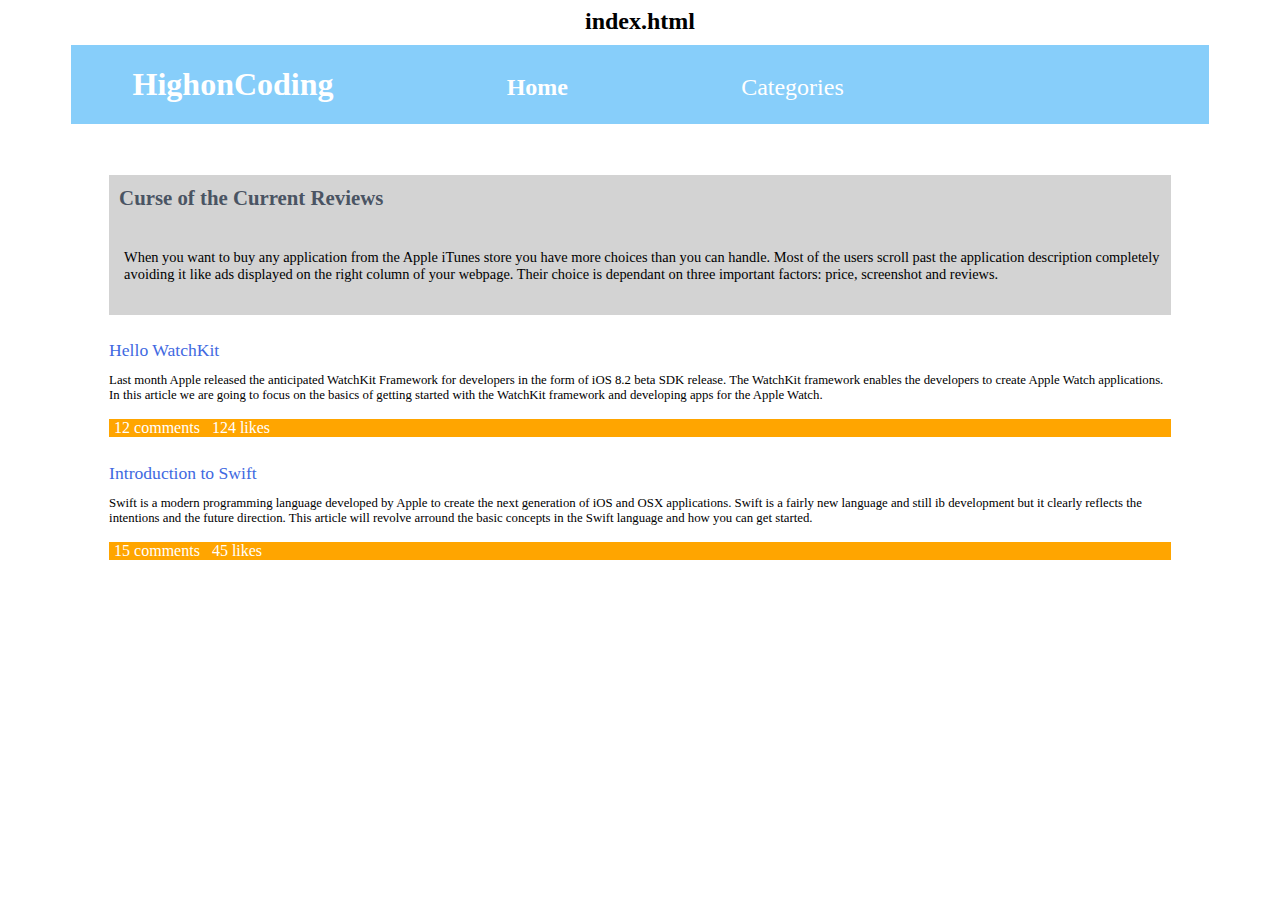
<file: index.html>
<!DOCTYPE html>
<html lang="en">
<head>
    <meta charset="UTF-8">
    <title>High on Coding</title>
    <link rel="stylesheet" href="styles.css" type="text/css">
</head>
<body>
   <div class="header1">index.html</div>
    <div class="bluebar"><p><span class="first">HighonCoding</span>          <span class="second"><a href="index.html">Home</a></span>         <span class="third"><a href="categories.html">Categories</a></span></p>
    </div>
    
    <div class="second_bar"><div class="curse">Curse of the Current Reviews</div>
    <div class="smalltext"><p>When you want to buy any application from the Apple iTunes store you have more choices than you can handle. Most of the users scroll past the application description completely avoiding it like ads displayed on the right column of your webpage. Their choice is dependant on three important factors: price, screenshot and reviews.</p></div>
    </div>
   
    <div class="mid1">Hello WatchKit</div>
    <div class="mid2">Last month Apple released the anticipated WatchKit Framework for developers in the form of iOS 8.2 beta SDK release. The WatchKit framework enables the developers to create Apple Watch applications. In this article we are going to focus on the basics of getting started with the WatchKit framework and developing apps for the Apple Watch.</div>
    <div class="mid3"><p>12 comments&nbsp;&nbsp;&nbsp;124 likes</p></div>
    
    <div class="mid1">Introduction to Swift</div>
    <div class="mid2">Swift is a modern programming language developed by Apple to create the next generation of iOS and OSX applications. Swift is a fairly new language and still ib development but it clearly reflects the intentions and the future direction. This article will revolve arround the basic concepts in the Swift language and how you can get started.</div>
    <div class="mid3"><p>15 comments&nbsp;&nbsp;&nbsp;45 likes</p></div>
    
</body>
</html>
</file>
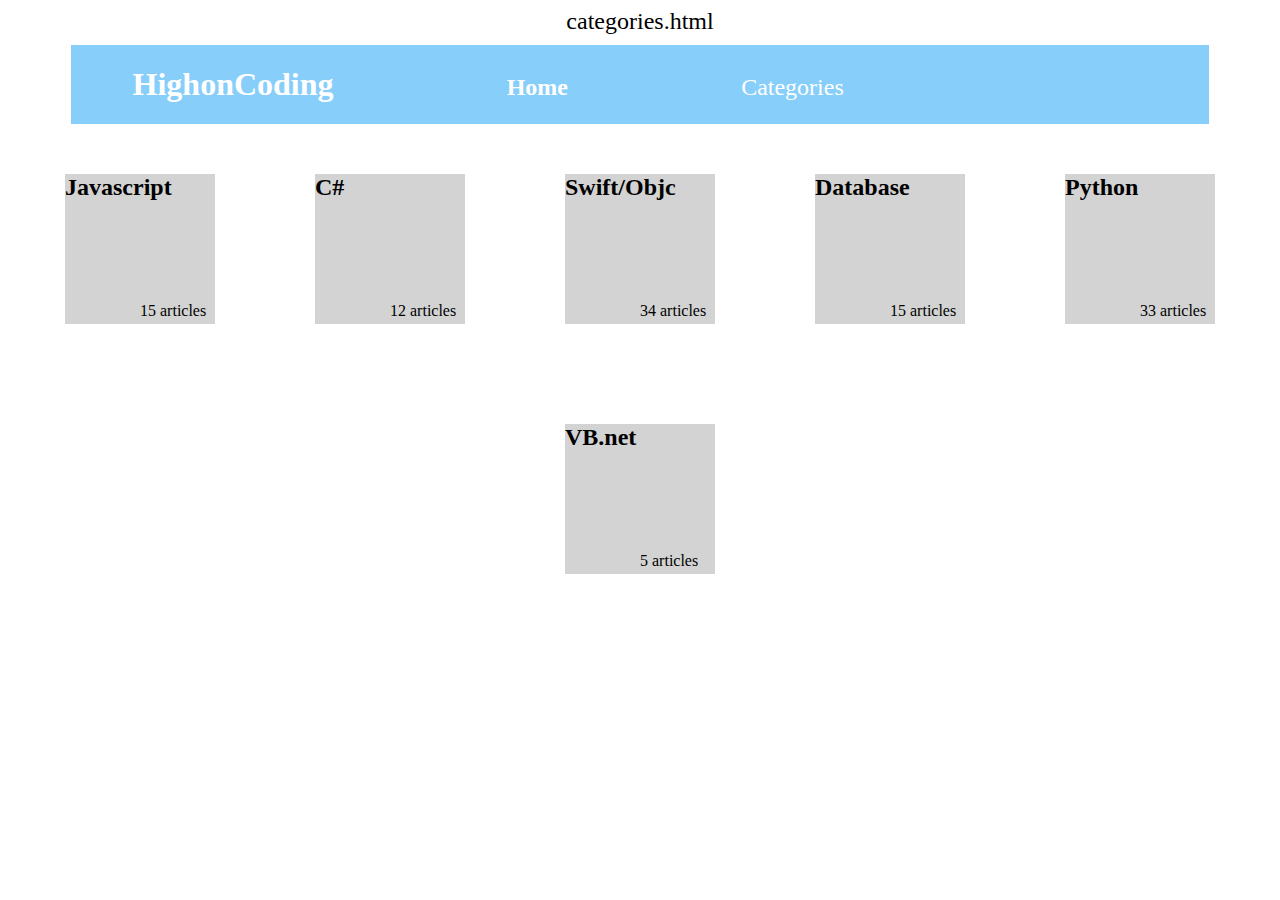
<file: categories.html>
<!DOCTYPE html>
<html lang="en">
<head>
    <meta charset="UTF-8">
    <title>High on Coding</title>
    <link rel="stylesheet" href="styles.css" type="text/css">
</head>
<body>
    <div class="header2">categories.html</div>
    <div class="bluebar"><p><span class="first">HighonCoding</span>          <span class="second"><a href="index.html">Home</a></span>         <span class="third"><a href="categories.html">Categories</a></span></p>
    </div>
    <div class="cell_area">
        <div class="cell">
            <div class="cell_title">Javascript</div>
            <div class="cell_articles">15 articles</div>
        </div>
        <div class="cell">
            <div class="cell_title">C#</div>
            <div class="cell_articles">12 articles</div>
        </div>
        <div class="cell">
            <div class="cell_title">Swift/Objc</div>
            <div class="cell_articles">34 articles</div>
        </div>
        <div class="cell">
            <div class="cell_title">Database</div>
            <div class="cell_articles">15 articles</div>
        </div>
        <div class="cell">
            <div class="cell_title">Python</div>
            <div class="cell_articles">33 articles</div>
        </div>
        <div class="cell">
            <div class="cell_title">VB.net</div>
            <div class="cell_articles">5 articles</div>
        </div>
    </div>
</body>
</html>
</file>
<file: styles.css>
a{
    text-decoration: none;
}
a:link {
    color: white;
}

a:visited {
    color: white;
}

a:hover {
    color: white;
}

a:active {
    color: white;
}
.header1{
    text-align:center;
    font-weight: bold;
    font-size: 1.5em;
}
.header2{
    text-align:center;
    font-size: 1.5em;
}
.bluebar{
    background-color: lightskyblue;
    color:white;
    padding: 5px;
    margin-top: 10px;
    margin-left: 5%;
    margin-right: 5%
}
.first{
    margin-left:5%;
    font-size: 2em;
    font-weight: bold
    
}
.second{
    margin-left: 15%;
    margin-right: 15%;
    font-size: 1.5em;
    font-weight: bold
    
}
.third{
    font-size: 1.5em;
}
.second_bar{
    position: relative;
    background-color: lightgray;
    height: 140px;
    margin-left: 8%;
    margin-right: 8%;
    margin-top: 4%
    
}
.curse{
    position: absolute;
    bottom: 105px;
    left: 10px;
    color:#4a5463;
    font-weight: bold;
    font-size: 1.3em;
    
}

.smalltext{
    position: absolute;
    top: 60px;
    font-size: .9em;
    padding-left:15px;
    padding-right:5px;
}
.mid1{
    color:royalblue;
    margin-left: 8%;
    margin-right: 8%;
    margin-top: 2%;
    margin-bottom: 1%;
    font-size: 1.1em;
}
.mid2{
    color:black;
    margin-left: 8%;
    margin-right: 8%;
    font-size: .8em;
    text-align: left
}
.mid3{
    background-color: orange;
    color: white;
    margin-left: 8%;
    margin-right: 8%;
    padding-left:5px;
    
}
.cell_area{
       display: flex; 
       flex-flow: row wrap;
       justify-content: center;
}
.cell{
    position: relative;
    margin: 50px;
    width: 150px;
    height: 150px;
    background-color: lightgray;
}
.cell_title{
    position: absolute;
    font-weight: bold;
    font-size: 1.5em;
    text-align: center;
    vertical-align: right;
    display: table-cell; 
}
.cell_articles{
    position: absolute;
    top: 85%;
    left: 50%
}
</file>
